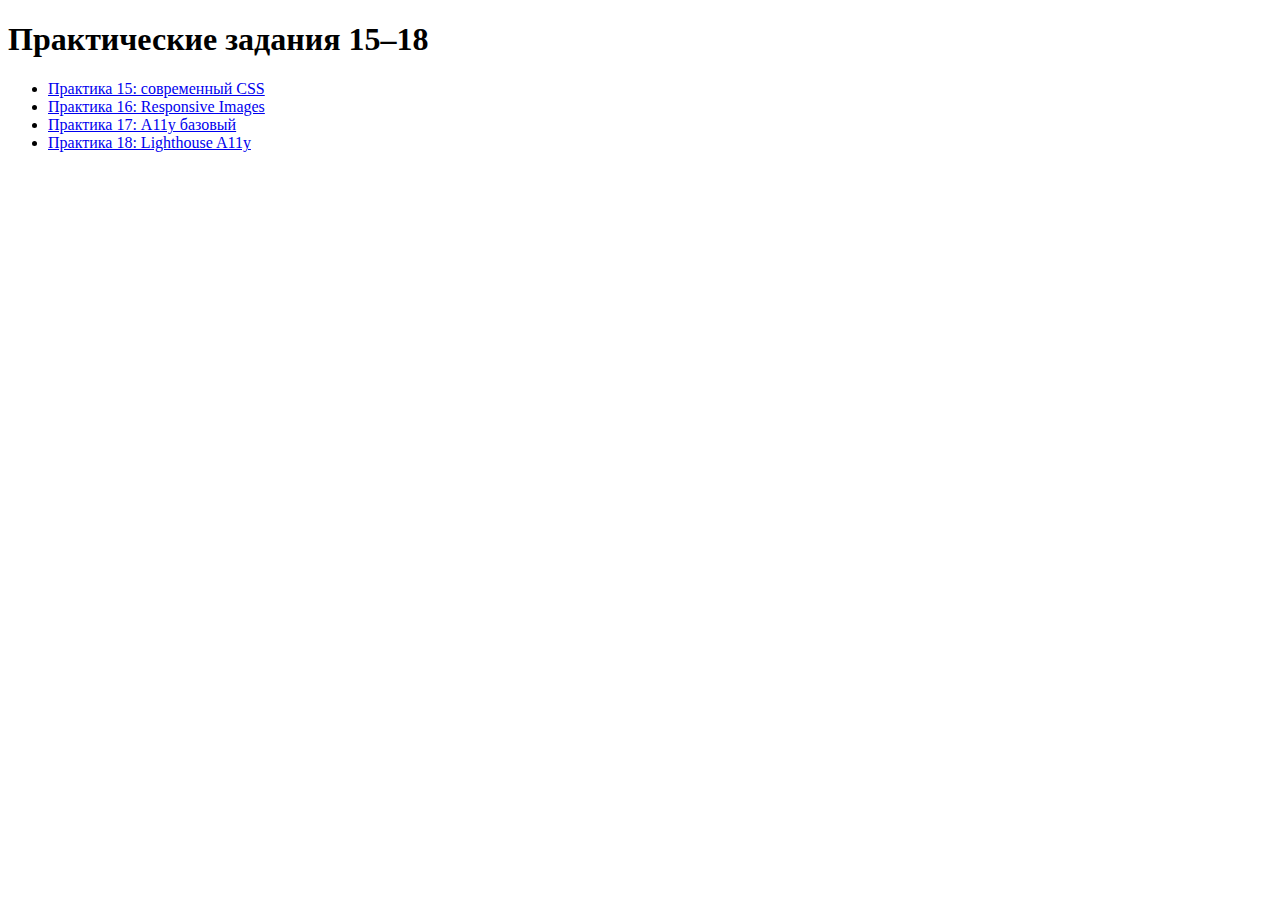
<file: index.html>
<!DOCTYPE html>
<html lang="ru">
<head>
  <meta charset="UTF-8">
  <meta name="viewport" content="width=device-width, initial-scale=1">
  <title>Практика 15–18</title>
</head>
<body>
  <h1>Практические задания 15–18</h1>
  <ul>
    <li><a href="15/15.html">Практика 15: современный CSS</a></li>
    <li><a href="16/16.html">Практика 16: Responsive Images</a></li>
    <li><a href="17/17.html">Практика 17: A11y базовый</a></li>
    <li><a href="18/18.html">Практика 18: Lighthouse A11y</a></li>
  </ul>
</body>
</html>
</file>
